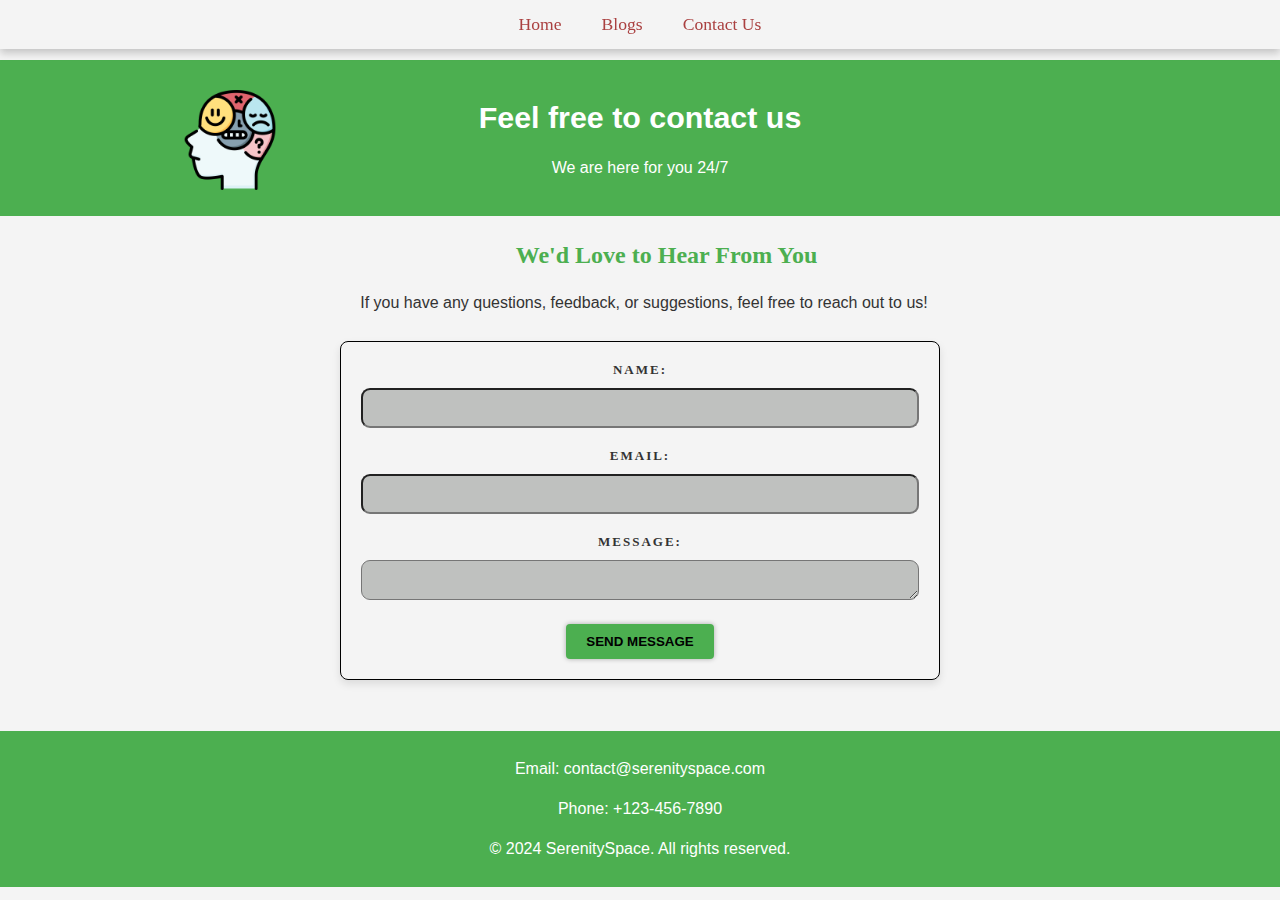
<file: contactus.html>
<!DOCTYPE html>
<html lang="en">
<head>
    <meta charset="UTF-8">
    <meta name="viewport" content="width=device-width, initial-scale=1.0">
    <title>SerenitySpace</title>
    <link rel="stylesheet" href="website.css">
</head>
<body>
    <nav>
        <ul>
            <li><a href="index.html">Home</a></li>
            <li><a href="blogs.html">Blogs</a></li>
            <li><a href="contactus.html" class="active">Contact Us</a></li>
        </ul>
    </nav>
    <header>
        <h1>Feel free to contact us</h1>
        <p>We are here for you 24/7</p>
        <img src="images/psychology.png" alt="">
    </header>

    

    <section id="contact-info">
        <h2>We'd Love to Hear From You</h2>
        <p>If you have any questions, feedback, or suggestions, feel free to reach out to us!</p>
        
        <form id="contact-form">
            <label for="name">Name:</label>
            <input type="text" id="name" name="name" required>
            
            <label for="email">Email:</label>
            <input type="email" id="email" name="email" required>
            
            <label for="message">Message:</label>
            <textarea id="message" name="message" rows="5" required></textarea>
            
            <button type="submit">Send Message</button>
        </form>

        <p id="confirmation-message" style="color: green; display: none;">Message Sent! :)</p>
    </section>

    <footer>
        <p>Email: contact@serenityspace.com</p>
        <p>Phone: +123-456-7890</p>
        <p>&copy; 2024 SerenitySpace. All rights reserved.</p>
    </footer>

    <script src="website.js"></script>
</body>
</html>
</file>
<file: website.css>
/* General styles */
p {
    font-family: 'Trebuchet MS', 'Lucida Sans Unicode', 'Lucida Grande', 'Lucida Sans', Arial, sans-serif;
    line-height: 1.5;
}
h1 {
    font-family: 'Franklin Gothic Medium', 'Arial Narrow', Arial, sans-serif;
    font-size: 1.9em;
}
h2, h4 {
    font-family: Cambria, Cochin, Georgia, Times, 'Times New Roman', serif;
}
body {
    margin: 0;
    padding: 0;
    background-color: #f4f4f4;
    color: #333;
}

header {
    background-color: #4CAF50;
    padding: 20px;
    text-align: center;
    color: #fff;
    width: 100%;
    margin: 0;
    position: relative;
    top: 60px;
}

header img {
    float: left;
    height: 100px;
    width: 100px;
    margin: -106px 0px 0px 160px;
}

footer {
    background: #4CAF50;
    color: #fff;
    text-align: center;
    padding: 10px;
    margin-top: 31px;
    width: 100%;
}

/* Navigation bar styles */
nav {
    background-color: #f4f4f4;
    overflow: hidden;
    box-shadow: 0 4px 8px rgba(0, 0, 0, 0.2);
    position: fixed;
    top: 0;
    left: 0;
    width: 100%;
    z-index: 1000;
    margin: 0;
    padding: 0;
}

nav ul {
    margin: 0;
    padding: 0;
    list-style: none;
    display: flex;
    justify-content: center;
    width: 100%;
}

nav ul li {
    margin: 0;
    padding: 0;
}

nav ul li a {
    display: block;
    padding: 14px 20px;
    color: rgb(170, 64, 64);
    text-align: center;
    text-decoration: none;
    font-size: 1.1em;
    transition: background-color 0.3s ease;
}

nav ul li a:hover {
    color: #4CAF50;
}

/* Home page and general sections */
* {
    box-sizing: border-box;
}

#Section {
    display: grid;
    grid-template-columns: 1fr;
    width: 100%;
    margin-top: -3px;
    padding: 0;
}

.about-us-section {
    display: flex;
    flex-direction: column;
    justify-content: center;
    padding: 20px;
    background-image: url(https://img.freepik.com/free-vector/watercolor-world-mental-health-day-background_23-2149637237.jpg);
    background-size: cover;
    background-position: center;
    color: black;
    box-shadow: 0 4px 8px rgba(0, 0, 0, 0.1);
    font-size: 18px;
    height: 400px;
    margin: 0 auto;
    width: 100%;
}

.about-us-section h2 {
    margin-bottom: 15px;
    font-size: 26px;
    text-align: center;
}

.about-us-section p {
    font-size: 16px;
    line-height: 1.5;
    text-align: justify;
}

.Container {
    display: grid;
    grid-template-columns: repeat(2, 1fr);
    gap: 20px;
    margin-top: 20px;
    width: 100%;
}

.about-us {
    padding: 20px;
    border: 2px solid #ccc;
    border-radius: 10px;
    background-color: #f9f9f9;
    box-shadow: 0 4px 8px rgba(0, 0, 0, 0.1);
    transition: transform 0.3s ease, box-shadow 0.3s ease;
    height: 300px;
    width: 100%;
    margin: 0 auto;
}

/* Hover effect */
.about-us:hover {
    transform: translateX(-10px);
    box-shadow: 0 8px 16px rgba(0, 0, 0, 0.2);
    border-color: #0077cc;
    background-color: #d7e5f7;
}

.about-us h2 {
    margin-bottom: 15px;
    font-size: 26px;
    text-align: center;
}

.about-us p {
    font-size: 16px;
    line-height: 1.5;
    text-align: justify;
}

/* Contact Us Page Styles */
#contact-info {
    padding: 20px;
    text-align: center;
    position: relative;
}

#contact-info h2 {
    text-align: center;
    color: #4CAF50;
    margin: 66px 0px 0px 53px;
}

#contact-info p {
    margin: 22px 0px 26px 8px;
}

#contact-form {
    display: block;
    box-sizing: border-box;
    max-width: 600px;
    width: 100%;
    margin: 0 auto;
    padding: 20px;
    border: 1px solid black;
    border-radius: 8px;
    box-shadow: 0 4px 8px rgba(0, 0, 0, 0.1);
    gap: 5px;
}

#contact-form label {
    text-transform: uppercase;
    display: block;
    margin-bottom: 10px;
    font-size: 13px;
    font-weight: bold;
    letter-spacing: 2px;
}

#contact-form input, #contact-form textarea {
    background-color: rgba(70, 76, 71, 0.3);
    width: 100%;
    font-size: 1em;
    height: 40px;
    line-height: 20px;
    border-radius: 9px;
    padding: 0px 20px;
    margin-bottom: 20px;
    box-sizing: border-box;
}

#contact-form button {
    background-color: #4CAF50;
    font-weight: bold;
    padding: 10px 20px;
    border: none;
    border-radius: 4px;
    cursor: pointer;
    box-shadow: 0px 0px 5px rgba(0, 0, 0, 0.3);
    text-transform: uppercase;
}

#contact-form button:hover {
    background-color: #45a049;
}

.confirmation-message {
    display: none;
    background-color: #d4edda;
    color: #155724;
    padding: 10px;
    border: 1px solid #c3e6cb;
    border-radius: 5px;
    margin-top: 15px;
    text-align: center;
    position: absolute;
    width: 100%;
    top: 100%;
    left: 0;
}

/* Personal Stories Section */
.story-form {
    background-color: #f9f9f9;
    padding: 20px;
    margin: 86px auto;
    max-width: 600px;
    border: 1px solid #ddd;
    border-radius: 8px;
    box-shadow: 0px 2px 5px rgba(0, 0, 0, 0.1);
    text-align: center;
}

.story-form h2 {
    font-size: 1.5em;
    color: #4CAF50;
    margin-bottom: 15px;
}

.story-form textarea {
    width: 100%;
    height: 100px;
    padding: 10px;
    font-size: 1em;
    border: 1px solid #ccc;
    border-radius: 5px;
    resize: vertical;
    margin-bottom: 10px;
}

.story-form input[type="text"] {
    width: 100%;
    padding: 10px;
    font-size: 1em;
    border: 1px solid #ccc;
    border-radius: 5px;
    margin-bottom: 10px;
}

.story-form button {
    background-color: #4CAF50;
    color: white;
    padding: 10px 20px;
    font-size: 1em;
    border: none;
    border-radius: 5px;
    cursor: pointer;
    transition: background-color 0.3s ease;
}

.story-form button:hover {
    background-color: #45a049;
}

/* Stories List Section */
.story-list {
    max-width: 800px;
    margin: 30px auto;
    padding: 20px;
    background-color: #fff;
    border-radius: 8px;
    box-shadow: 0px 2px 5px rgba(0, 0, 0, 0.1);
}

.story-list h2 {
    font-size: 1.5em;
    color: #4CAF50;
    text-align: center;
    margin-bottom: 15px;
}

#storiesUl {
    list-style: none;
    padding: 0;
}

#storiesUl li {
    background-color: #f4f4f4;
    padding: 15px;
    margin-bottom: 10px;
    border-radius: 5px;
    box-shadow: 0px 1px 3px rgba(0, 0, 0, 0.1);
}

#storiesUl li p {
    font-size: 1em;
    color: #333;
    margin: 5px 0;
}

#storiesUl li .story-author {
    font-size: 0.9em;
    color: #666;
    text-align: right;
}

/* Read More and Delete Buttons */
.read-more, .delete-story {
    background-color: #4CAF50;
    color: white;
    padding: 5px 10px;
    font-size: 0.9em;
    border: none;
    border-radius: 3px;
    cursor: pointer;
    transition: background-color 0.3s ease;
}

.read-more:hover, .delete-story:hover {
    background-color: #45a049;
}
/* Responsive adjustments */
@media (max-width: 768px) {
    .Container {
        grid-template-columns: 1fr;
    }
    .blog-list {
        grid-template-columns: 1fr;
    }
}

/* Video Guide Page Styles */
.video-grid {
    display: flex;
    justify-content: space-around;
    flex-wrap: wrap;
    margin-bottom: 40px;
}

.video-item {
    flex: 1 1 20%;
    padding: 10px;
    transition: transform 0.3s ease, box-shadow 0.3s ease;
    background-color: #f9f9f9;
    border-radius: 8px;
    box-shadow: 0 2px 5px rgba(0, 0, 0, 0.1);
    text-align: center;
}

.video-item:hover {
    transform: scale(1.05);
    box-shadow: 0 8px 16px rgba(0, 0, 0, 0.2);
}

.video-item video {
    width: 100%;
    border-radius: 5px;
}

.video-item .video-title {
    margin-top: 10px;
    font-size: 1.1em;
    color: #333;
}

@media (max-width: 768px) {
    .video-item {
        flex: 1 1 45%;
    }
}
</file>
